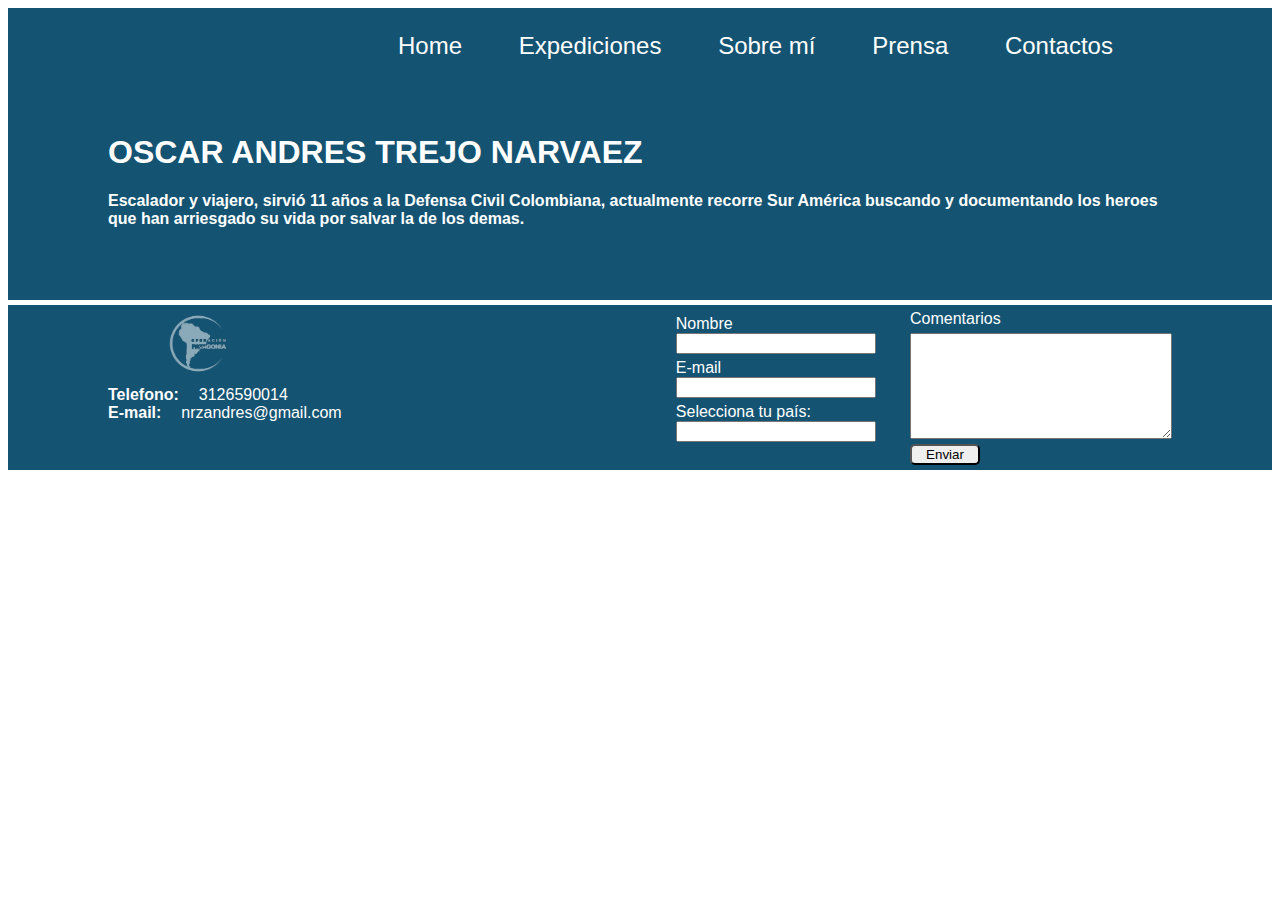
<file: sobremi.html>
<!DOCTYPE html>
<html>
<head>
	<title>Sobre Mi</title>
	<meta charset="utf-8">
	<link rel="stylesheet" href="css/sobremi.css">

</head>
<body>
	<header>
		<section id="portada">
		<nav class="menu">
			<ul>
				<li><a href="index.html">Home</a></li>
				<li><a href="index.html">Expediciones</a></li>
				<li><a href="sobremi.html">Sobre mí</a></li>
				<li><a href="fondo.html">Prensa</a></li>
				<li><a href="#footer1">Contactos</a></li>
			</ul>
		</nav>
		<div class="texto">
		<h1>OSCAR ANDRES TREJO NARVAEZ</h1>
				<h4>Escalador y viajero, sirvió 11 años a la Defensa Civil Colombiana,
					actualmente recorre Sur América buscando y documentando los heroes
					que han arriesgado su vida por salvar la de los demas.	
		</div>	
		</section>
	</header>

		<footer class="footer" id="footer1">
				<div class="contenedor">
					<div class="logo">
						<img src="imagenes/logoandres.png">	
						<a href="tel: +573126590014"><strong>Telefono:</strong><span> 3126590014</span> </a>
						<a href="mailto:nrzandres@gmail.com"><strong>E-mail:</strong><span>nrzandres@gmail.com</span> </a> <!-- email -->
					</div>
				</div>
				<div class="col1">
					<label for="nombre"  >Nombre</label>
					<input type="text" name="nombre" required id="nombre" />
					<label for="email">E-mail</label>
					<input type="email" required id="email" name="email" />
					<label>Selecciona tu país:</label>
					<input type="text" class="paises" name="pais" id="pais" list="paises"/>
					<datalist id="paises">
					<option value="España" />
					<option value="México" />
					<option value="Argentina" />
					<option value="Perú" />
					<option value="Colombia" />
					<option value="Otro país" /> 
					</datalist>	
				</div>
				<div class="col2">
					<label for="comentarios">Comentarios</label>
						<textarea name="" id="comentarios" cols="30" rows="10"></textarea>
					<input type="submit" value="Enviar">
				</div>
		</footer>
</body>

</html>
</file>
<file: css/sobremi.css>
#portada{
	background-color: #145372;
	color: white;
	font-family: "Arial";
}

#portada h1, h4{
	padding-left: 100px;
	padding-right: 100px;
}

.texto{
	margin-top: 50px;
	margin-bottom: 5px;
	padding-bottom: 50px;
}

 .Cuadrado {
    width: 667px;
    height: 80px;
    border-bottom-left-radius: 50px;
    background: linear-gradient(to left,#145372, grey);
    display: block;
    position: relative;
    right: -550px;
    bottom:594px;
    opacity: 0.5;
}
 .menu {
 	display: inline-block;
 	right: -300px;
 	font-size: 24px;
 	position: relative;
 	z-index: 100;
 }

 .menu li{
 	display: inline-block;
 	margin-left: 50px;
 	text-decoration: none;
 	color:white;
 }

 .menu a{
 	text-decoration: none;
 	color: white;
 	font-family: "Arial";
 }
.footer {
	display: flex;
	justify-content: space-between;
	background-color: #145372;
	color: white;
	font-family: "Arial";
	padding-bottom: 5px;
}

.logo img {
	width: 60px;
	position: relative;
	right: -160px;
	opacity: 0.5;

}
.logo a{
	text-decoration: none;
	color: white;
	display: flex;
	padding-left: 100px;
}
.logo strong{
	display: block;
	margin-right: 20px;
}
.col1{
	padding-top: 5px;
	display: flex;
	flex-direction: column;
	width: 200px;
	padding-left: 300px;

}
.col1 label{
	margin-top: 5px;
}
.col2{
	display: flex;
	flex-direction: column;
	padding-right: 100px;
	padding-top: 5px;
}
.col2 input{
	border-radius: 5px;
	width: 70px;
	margin-top: 5px;

}
#comentarios{
	margin-top: 5px;
	height: 100px;
}
</file>
